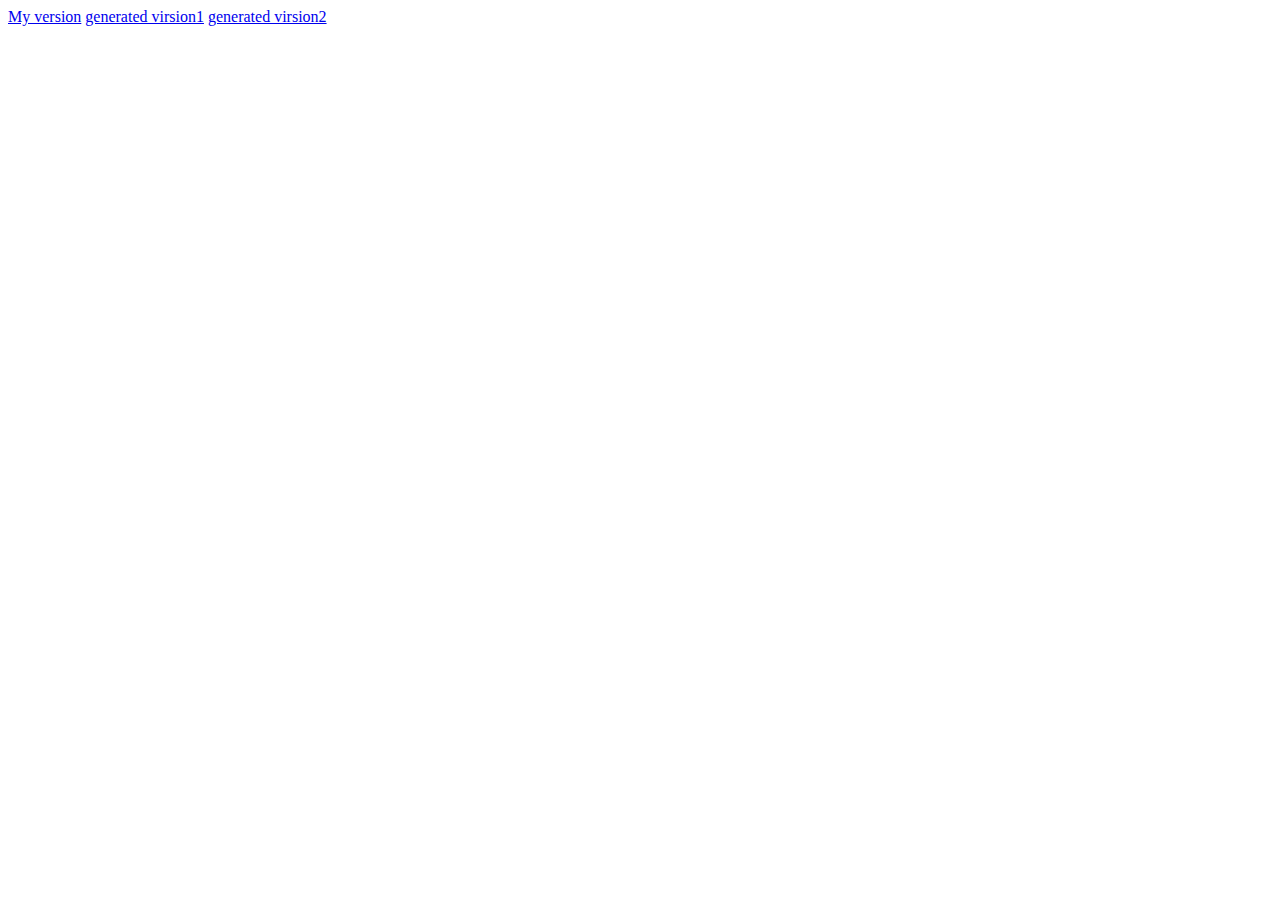
<file: index.html>
<!DOCTYPE html>
<html lang="en">
<head>
  <meta charset="UTF-8">
  <meta name="viewport" content="width=device-width, initial-scale=1.0">
  <title>rock-paper-scissors game!</title>
</head>
<body>
  <a href="rock-paper-scissors.html">My version</a>
  <a href="rock-paper-scissorsGPTVue.html">generated virsion1</a>
  <a href="rock-paper-scissorsGPT.html">generated virsion2</a>

</body>
</html>
</file>
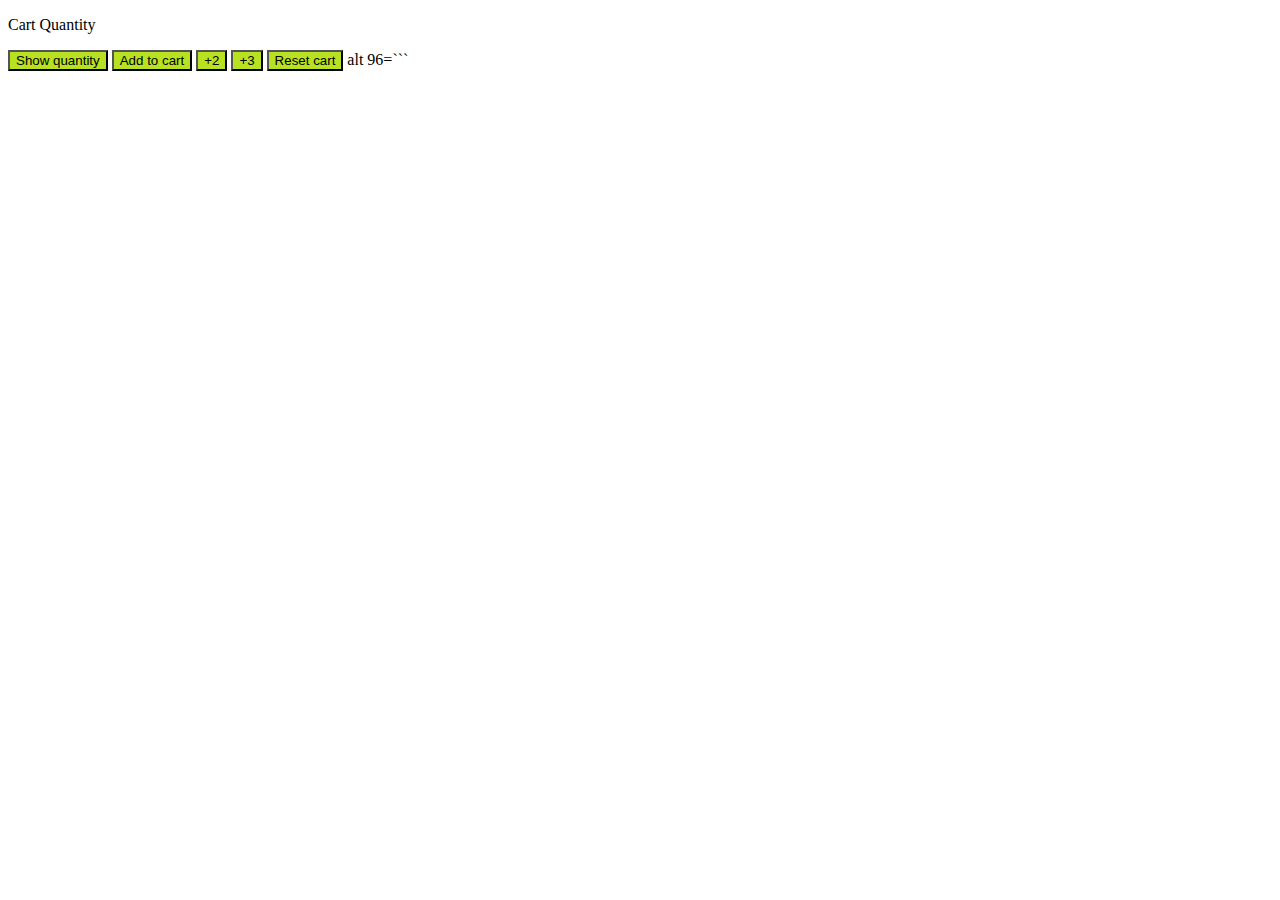
<file: 05-cart-quantity.html>
<!DOCTYPE html>
<html lang="en">

<head>
  <meta charset="UTF-8">
  <meta name="viewport" content="width=device-width, initial-scale=1.0">
  <title>variables</title>
<style>
  button{
    background-color: rgb(184, 226, 33);
    cursor: grab;
  }
  .icon-button i {
  vertical-align: middle;
  margin-right: 5px; /* Add some spacing between the icon/image and text */
}
</style>
</head>

<body>
  
  <p>Cart Quantity</p>
  <button onclick="
  //my methode
  console.log('Cart quantiti: '+ quantity)">
    Show quantity
  </button>
  <button onclick="
 quantity++
  console.log('Cart quantity: '+ quantity)">
    Add to cart
  </button>
  <button onclick="
  quantity=quantity+2
  console.log('Cart quantity: '+ quantity)">
    +2
  </button>
  <button onclick="
  quantity+=3;
  console.log('Cart quantity: '+ quantity)">
    +3
  </button>
  
  <button onclick="quantity=0
  //his methode ${quantity}
   console.log(`Cart quantity: reset ${quantity}`)">
    Reset cart
  </button>

  <script>
    let quantity = 0;

  </script>
alt 96=```
</body></html>
</file>
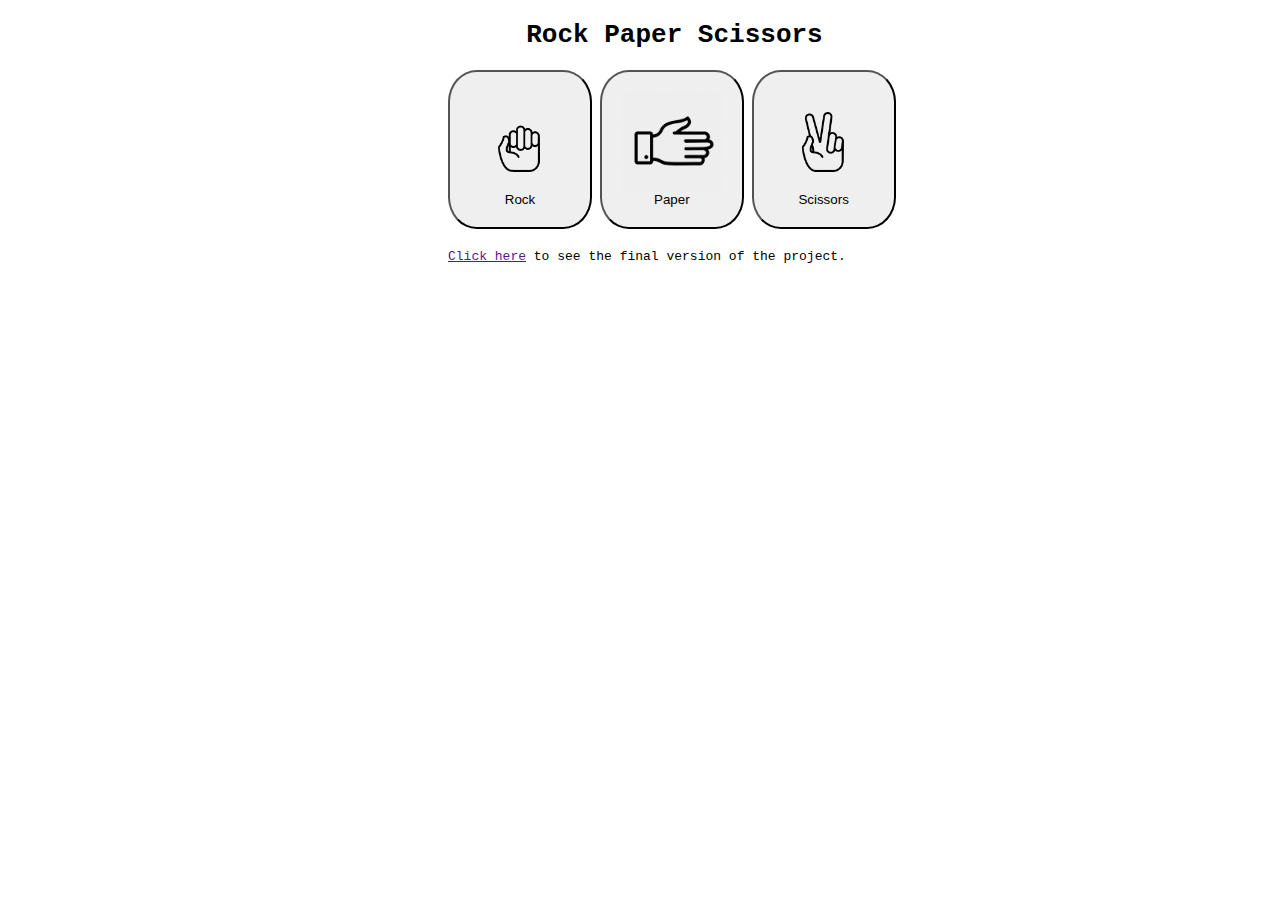
<file: 07-rock-paper-scissors.html>
<!DOCTYPE html>
<html lang="en">

<head>
  <meta charset="UTF-8">
  <meta name="viewport" content="width=device-width, initial-scale=1.0">
  <title>Rock Paper Scissors</title>
  <link rel="stylesheet" href="styles.css">
</head>

<body>

  <p>
  <h1>Rock Paper Scissors</h1>
  </p>

  <div class="round-button">
    <button onclick="
  
//script
   pickcomputerMove();
    if(computerMove===`Rock!`){
      result=`tie!`;
    }
    else if(computerMove===`Paper!`){
      result=`You lose!`;
    }else{
      result=`You win!`;
    }
    console.log(computerMove);
    
alert(`You picked rock. Computer picked ${computerMove}. ${result}.`);
/*
now other buttons!
*/
   ">
      <img id="rock" src="images/rock.png">Rock</button>

    <button onclick="
   pickcomputerMove();
     if(computerMove===`Rock!`){
       result=`You win!`;
     }
     else if(computerMove===`Paper!`){
       result=`even!`;
     }else{
       result=`You lose!`;
     }
     console.log(computerMove);
     
 alert(`You picked Paper. Computer picked ${computerMove}. ${result}.`);
 /*
 now other buttons!
 */
    ">
      <img src="images/paper.png">Paper</button>

    <button onclick="
     pickcomputerMove();
       if(computerMove===`Rock!`){
         result=`You lose!`;
       }
       else if(computerMove===`Paper!`){
         result=`win!`;
       }else{
         result=`Square!`;
       }
       console.log(computerMove);
       
   alert(`You picked Scissors. Computer picked ${computerMove}. ${result}.`);
   /*
   now other buttons!
   */
      ">
      <img id="rock" src="images/scissors.png">Scissors</button>
    <script>
    </script>


    <p id="link">
      <a href=""> Click here</a> to see the final version of the project.</a>
    </p>
  </div>
  <script>
    //variables
    const randomNumber = Math.random();
    let computerMove = ``;
    let result = ``;
    function pickcomputerMove() {

      //script
      if (randomNumber >= 0 && randomNumber < 1 / 3) {
        computerMove = `Rock!`;
      } else if (randomNumber >= 1 / 3 && randomNumber < 2 / 3) {
        computerMove = `Paper!`;
      } else {
        computerMove = `Scissors!`;

      }
    }
  </script>
</body>

</html>
</file>
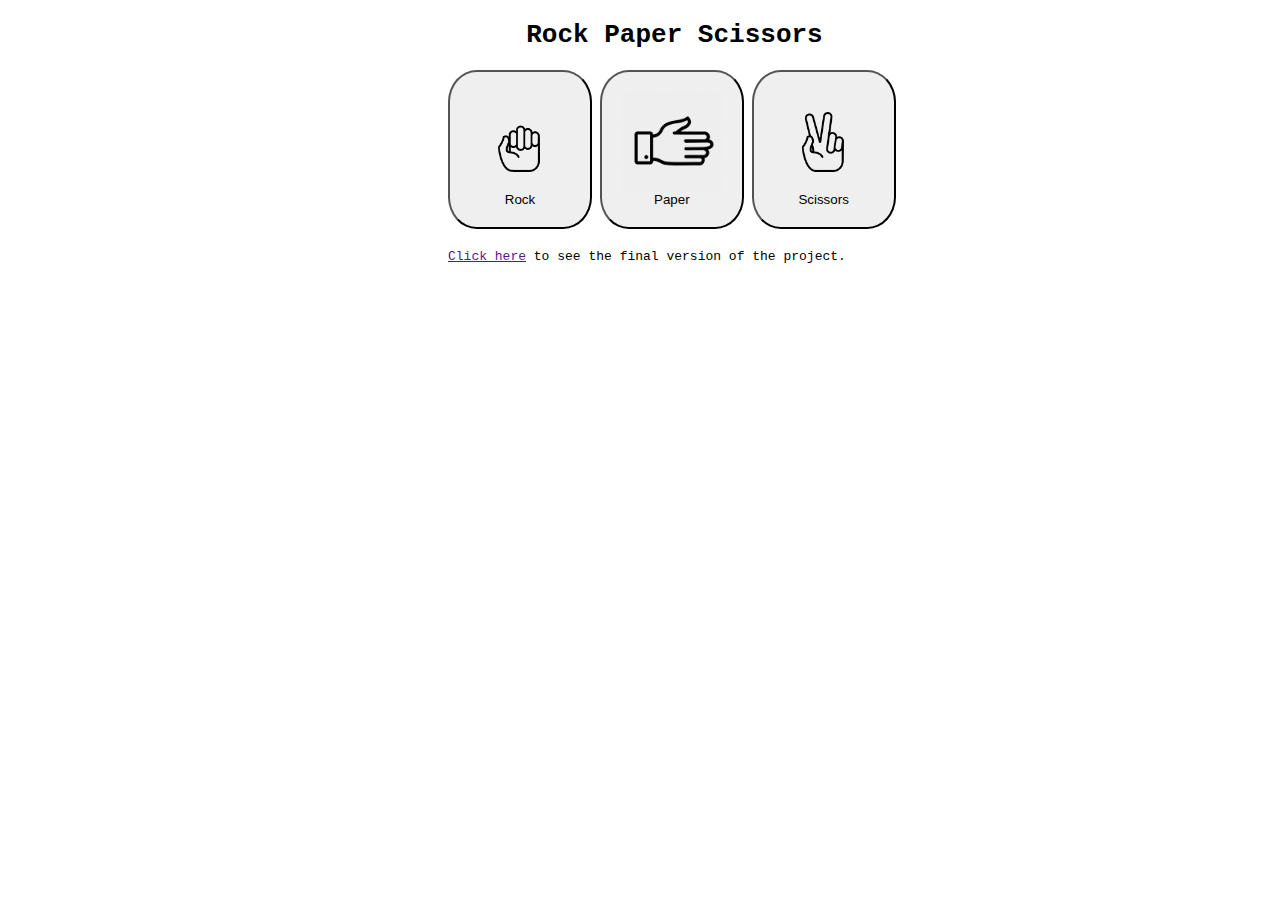
<file: rock-paper-scissors.html>
<!DOCTYPE html>
<html lang="en">

<head>
  <meta charset="UTF-8">
  <meta name="viewport" content="width=device-width, initial-scale=1.0">
  <title>Rock Paper Scissors</title>
  <link rel="stylesheet" href="styles.css">
</head>

<body>
  
  <p>
    <h1>Rock Paper Scissors</h1>
  </p>

  <div class="round-button">
    <button onclick="
   //variables
   let randomNumber =Math.random();
    let computerMove=``;
    let result=``;
//script
    if(randomNumber >=0 && randomNumber<1/3)
    {
       computerMove=`Rock!`;
    }else if(randomNumber >=1/3 && randomNumber<2/3){
       computerMove=`Paper!`;
    }else{
       computerMove=`Scissors!`;
    }
    if(computerMove===`Rock!`){
      result=`tie!`;
    }
    else if(computerMove===`Paper!`){
      result=`You lose!`;
    }else{
      result=`You win!`;
    }
    console.log(computerMove);
    
alert(`You picked rock. Computer picked ${computerMove}. ${result}.`);
/*
now other buttons!
*/
   ">
      <img id="rock" src="images/rock.png">Rock</button>

    <button onclick="
    //variables
     randomNumber =Math.random();
     computerMove=``;
     result=``;
 //script
     if(randomNumber >=0 && randomNumber<1/3)
     {
        computerMove=`Paper!`;
     }else if(randomNumber >=1/3 && randomNumber<2/3){
        computerMove=`Rock!`;
     }else{
        computerMove=`Scissors!`;
     }
     if(computerMove===`Rock!`){
       result=`You win!`;
     }
     else if(computerMove===`Paper!`){
       result=`even!`;
     }else{
       result=`You lose!`;
     }
     console.log(computerMove);
     
 alert(`You picked Paper. Computer picked ${computerMove}. ${result}.`);
 /*
 now other buttons!
 */
    ">
      <img  src="images/paper.png">Paper</button>
   
      <button onclick="
      //variables
       randomNumber =Math.random();
       computerMove=``;
       result=``;
   //script
       if(randomNumber >=0 && randomNumber<1/3)
       {
          computerMove=`Paper!`;
       }else if(randomNumber >=1/3 && randomNumber<2/3){
          computerMove=`Rock!`;
       }else{
          computerMove=`Scissors!`;
       }
       if(computerMove===`Rock!`){
         result=`You lose!`;
       }
       else if(computerMove===`Paper!`){
         result=`win!`;
       }else{
         result=`Square!`;
       }
       console.log(computerMove);
       
   alert(`You picked Scissors. Computer picked ${computerMove}. ${result}.`);
   /*
   now other buttons!
   */
      ">
      <img id="rock" src="images/scissors.png">Scissors</button>
    <script>
    </script>


  <p id="link">
    <a href=""> Click here</a> to see the final version of the project.</a>
  </p>
</div>
</body>

</html>
</file>
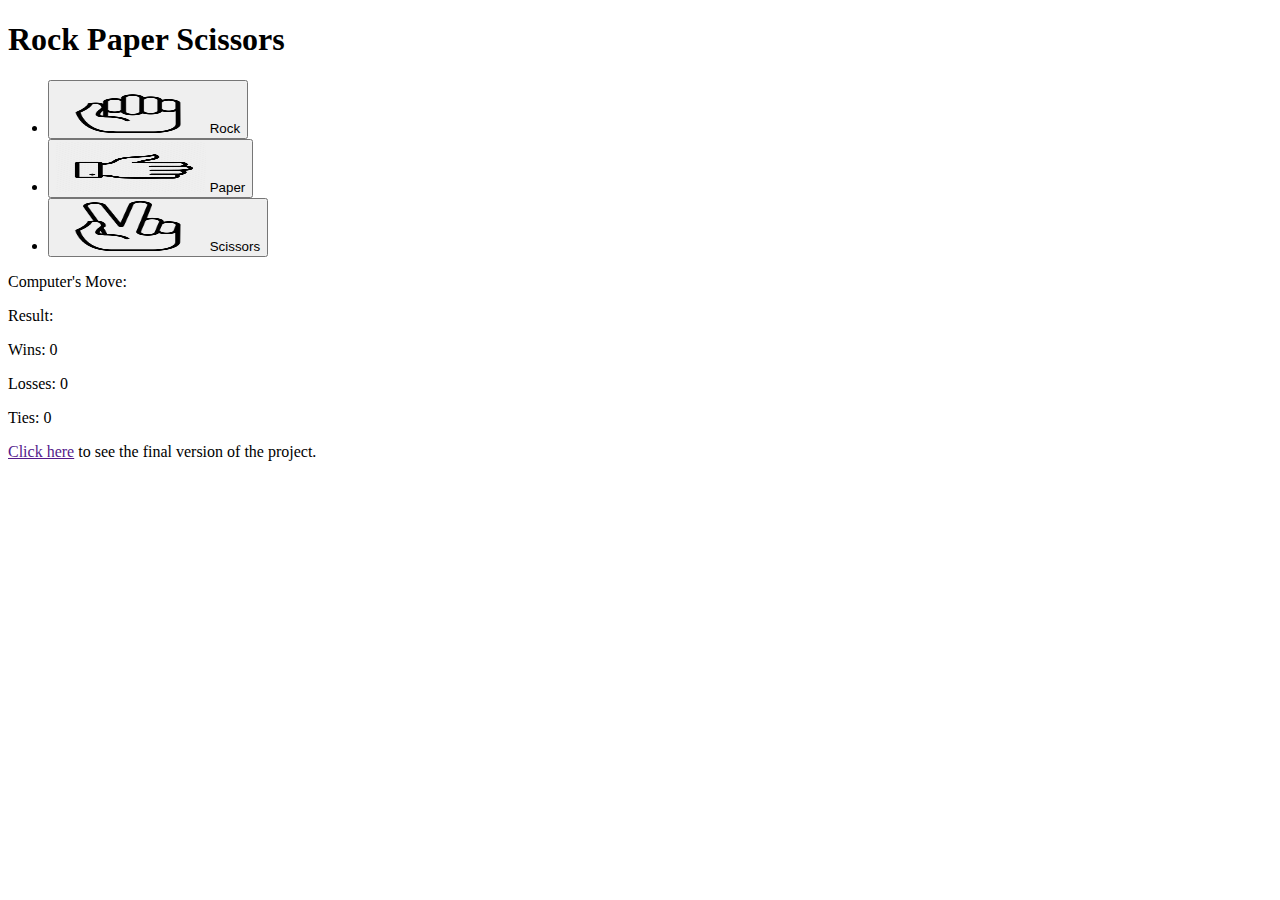
<file: rock-paper-scissorsGPT.html>
<!DOCTYPE html>
        <html lang="en">
        <head>
          <!-- Meta tags and title here -->
          <title>Rock Paper Scissors GPT</title>
          <!-- Include your CSS file -->
        <style>
          img,
            picture svg,
            video {
              display: inline-block;
              max-width: 100%;
            }
            img{
              width: 150px; /* Adjust the width as needed */
          height: 50px; /* Adjust the height as needed */
            }
        </style>
        </head>
        <body>
          <p>
            <h1>Rock Paper Scissors</h1>
          </p>

          <ul class="round-button">
            <li>
              <button id="rock-btn">
                <img src="images/rock.png" alt="Rock">
                Rock
              </button>
            </li>
            <li>
              <button id="paper-btn">
                <img src="images/paper.png" alt="Paper">
                Paper
              </button>
            </li>
            <li>
              <button id="scissors-btn">
                <img src="images/scissors.png" alt="Scissors">
                Scissors
              </button>
            </li>
          </ul>

          <div>
            <p>Computer's Move: <span id="computer-move"></span></p>
            <p>Result: <span id="result"></span></p>
            <!-- Win, lose, and tie counters -->
            <p>Wins: <span id="wins">0</span></p>
            <p>Losses: <span id="losses">0</span></p>
            <p>Ties: <span id="ties">0</span></p>
          </div>

          <p id="link">
            <a href="">Click here</a> to see the final version of the project.
          </p>

          <!-- Include your JavaScript file -->
          <script src="script.js"></script>
        </body>
        </html>
</file>
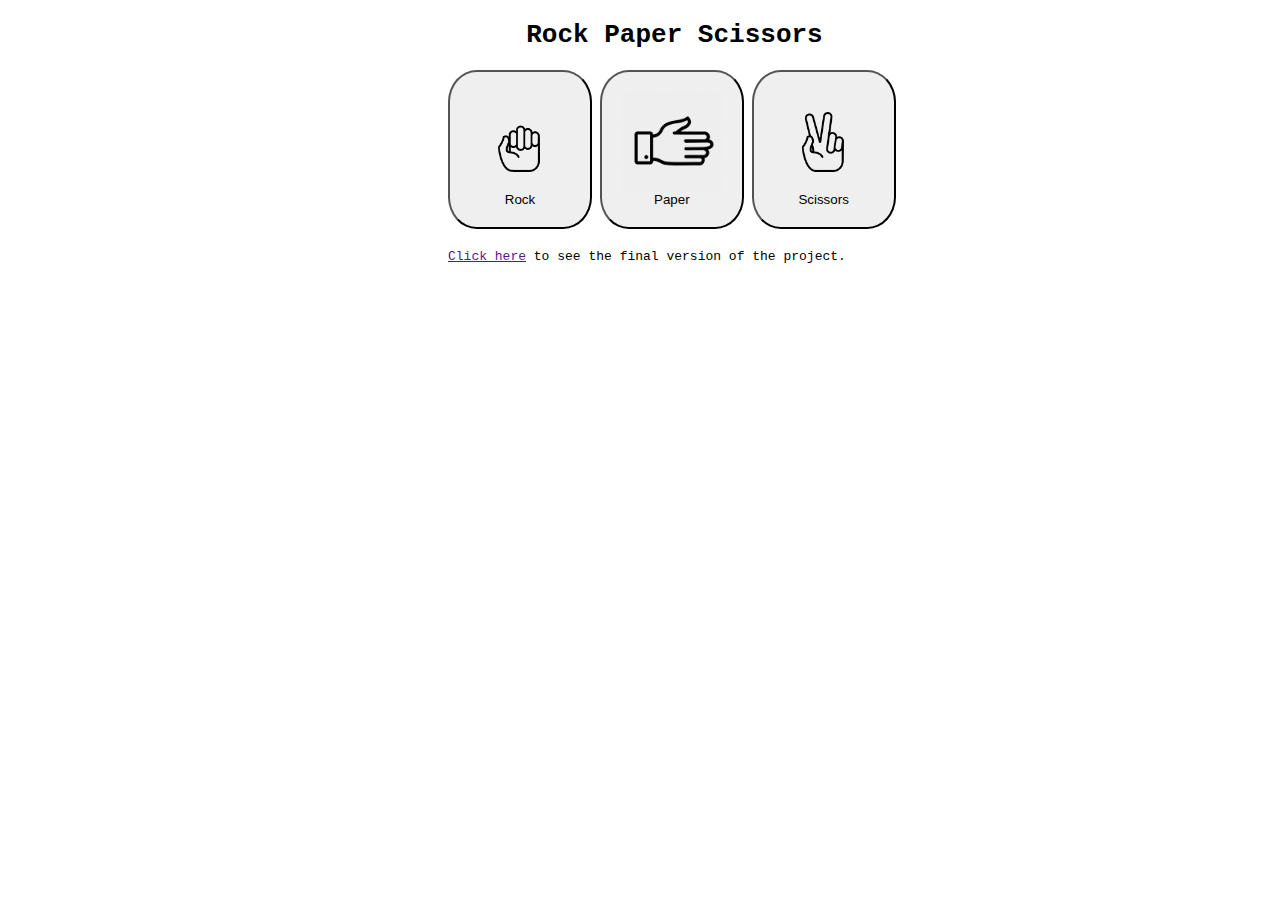
<file: JS/rock-paper-scissors.html>
<!DOCTYPE html>
<html lang="en">

<head>
  <meta charset="UTF-8">
  <meta name="viewport" content="width=device-width, initial-scale=1.0">
  <title>Rock Paper Scissors</title>
  <link rel="stylesheet" href="styles.css">
</head>

<body>
  
  <p>
    <h1>Rock Paper Scissors</h1>
  </p>

  <div class="round-button">
    <button onclick="
   //variables
   let randomNumber =Math.random();
    let computerMove=``;
    let result=``;
//script
    if(randomNumber >=0 && randomNumber<1/3)
    {
       computerMove=`Rock!`;
    }else if(randomNumber >=1/3 && randomNumber<2/3){
       computerMove=`Paper!`;
    }else{
       computerMove=`Scissors!`;
    }
    if(computerMove===`Rock!`){
      result=`tie!`;
    }
    else if(computerMove===`Paper!`){
      result=`You lose!`;
    }else{
      result=`You win!`;
    }
    console.log(computerMove);
    
alert(`You picked rock. Computer picked ${computerMove}. ${result}.`);
/*
now other buttons!
*/
   ">
      <img id="rock" src="images/rock.png">Rock</button>

    <button onclick="
    //variables
     randomNumber =Math.random();
     computerMove=``;
     result=``;
 //script
     if(randomNumber >=0 && randomNumber<1/3)
     {
        computerMove=`Paper!`;
     }else if(randomNumber >=1/3 && randomNumber<2/3){
        computerMove=`Rock!`;
     }else{
        computerMove=`Scissors!`;
     }
     if(computerMove===`Rock!`){
       result=`You win!`;
     }
     else if(computerMove===`Paper!`){
       result=`even!`;
     }else{
       result=`You lose!`;
     }
     console.log(computerMove);
     
 alert(`You picked Paper. Computer picked ${computerMove2}. ${result2}.`);
 /*
 now other buttons!
 */
    ">
      <img  src="images/paper.png">Paper</button>
   
      <button onclick="
      //variables
       randomNumber =Math.random();
       computerMove=``;
       result=``;
   //script
       if(randomNumber >=0 && randomNumber<1/3)
       {
          computerMove=`Paper!`;
       }else if(randomNumber >=1/3 && randomNumber<2/3){
          computerMove=`Rock!`;
       }else{
          computerMove=`Scissors!`;
       }
       if(computerMove===`Rock!`){
         result=`You lose!`;
       }
       else if(computerMove===`Paper!`){
         result=`win!`;
       }else{
         result=`Square!`;
       }
       console.log(computerMove);
       
   alert(`You picked Scissors. Computer picked ${computerMove}. ${result}.`);
   /*
   now other buttons!
   */
      ">
      <img id="rock" src="images/scissors.png">Scissors</button>
    <script>
    </script>


  <p id="link">
    <a href=""> Click here</a> to see the final version of the project.</a>
  </p>
</div>
</body>

</html>
</file>
<file: styles.css>
/* Your CSS styles here */
    *,
    *::before,
    *::after {
      box-sizing: border-box;
    }

    * {
      margin: 0;
      padding: 0;

    }

    html {
      /*color-scheme: dark light;*/
    }

    body {
      font-family: monospace;
      display: block;
      min-height: 100vh;
padding-left: 35%;
    }

    img,
    picture svg,
    video {
      display: block;
      max-width: 100%;
    }
    #link {
      
      margin-left: 0px;
      margin-top: 20px;
    }

    button {
      padding: 20px;
      display:;
      cursor: pointer;
      border-radius: 20%;
    }

    img {
      padding: 0px;
      display: flex;
      width: 100px;
      height: 100px;
    }
    #rock{
      padding: 20px;
    }
h1{
  padding-left: 7%;
margin: 20px;
}
    /* Hover effect for the button (optional) */
    button:hover {
      background-color: #db891d;
      /* Change to your desired hover color */
    }
    div{}
</file>
<file: JS/styles.css>
/* Your CSS styles here */
    *,
    *::before,
    *::after {
      box-sizing: border-box;
    }

    * {
      margin: 0;
      padding: 0;

    }

    html {
      /*color-scheme: dark light;*/
    }

    body {
      font-family: monospace;
      display: block;
      min-height: 100vh;
padding-left: 35%;
    }

    img,
    picture svg,
    video {
      display: block;
      max-width: 100%;
    }
    #link {
      
      margin-left: 0px;
      margin-top: 20px;
    }

    button {
      padding: 20px;
      display:;
      cursor: pointer;
      border-radius: 20%;
    }

    img {
      padding: 0px;
      display: flex;
      width: 100px;
      height: 100px;
    }
    #rock{
      padding: 20px;
    }
h1{
  padding-left: 7%;
margin: 20px;
}
    /* Hover effect for the button (optional) */
    button:hover {
      background-color: #db891d;
      /* Change to your desired hover color */
    }
    div{}
</file>
